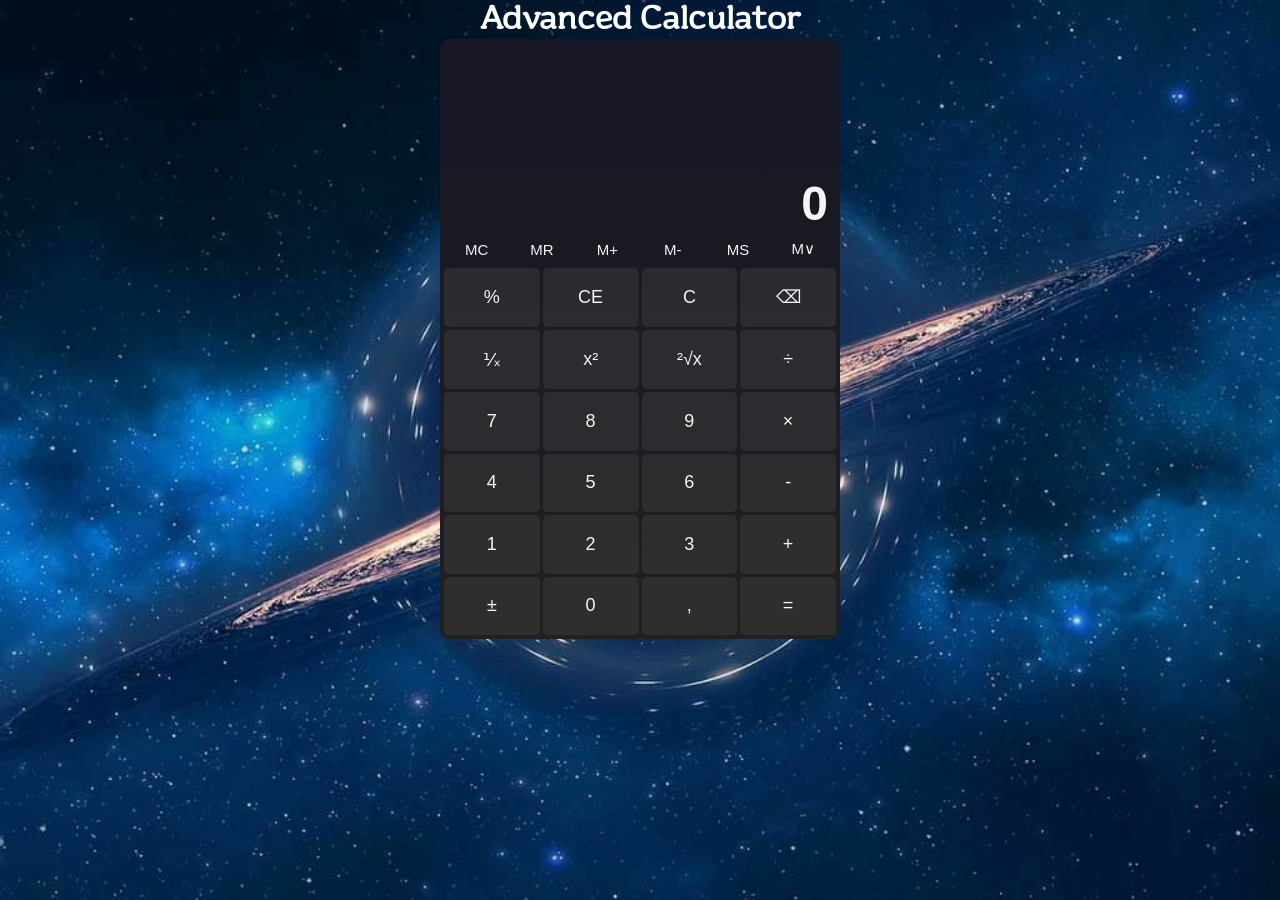
<file: Calculator/advanced/index.html>
<!DOCTYPE html>
<html lang="en">
<head>
  <meta charset="UTF-8">
  <meta name="viewport" content="width=device-width, initial-scale=1.0">
  <title>Advanced Calculator - ViniciuX</title>
  <link rel="stylesheet" href="style.css">
  <link rel="stylesheet" href="../issues/fonts/fonts.css">
</head>
<body>
  <h1 style="color: white" id="title">Advanced Calculator</h1>


  <div id="calculator">

    <div id="result">
      <p id="previousOperation"></p>
      <h1 id="currentOperation">0</h1>
    </div>

    <div id="keys">
      <div id="memory">
        <button value="MC">MC</button>
        <button value="MR">MR</button>
        <button value="M+">M+</button>
        <button value="M-">M-</button>
        <button value="MS">MS</button>
        <button value="M∨">M∨</button>
      </div>

      <div id="simbols">
        <button value="%">%</button>
        <button value="CE">CE</button>
        <button value="C">C</button>
        <button value="Backspace">⌫</button>
        <button value="⅟ₓ">⅟ₓ</button>
        <button value="²">x²</button>
        <button value="√">²√x</button>
        <button value="/">÷</button>
        <button value="7">7</button>
        <button value="8">8</button>
        <button value="9">9</button>
        <button value="*">×</button>
        <button value="4">4</button>
        <button value="5">5</button>
        <button value="6">6</button>
        <button value="-">-</button>
        <button value="1">1</button>
        <button value="2">2</button>
        <button value="3">3</button>
        <button value="+">+</button>
        <button value="±">±</button>
        <button value="0">0</button>
        <button value=",">,</button>
        <button id="result_button" value="=">=</button>
      </div>
    </div>
  </div>

  <script src="./script.js"></script>
</body>
</html>
</file>
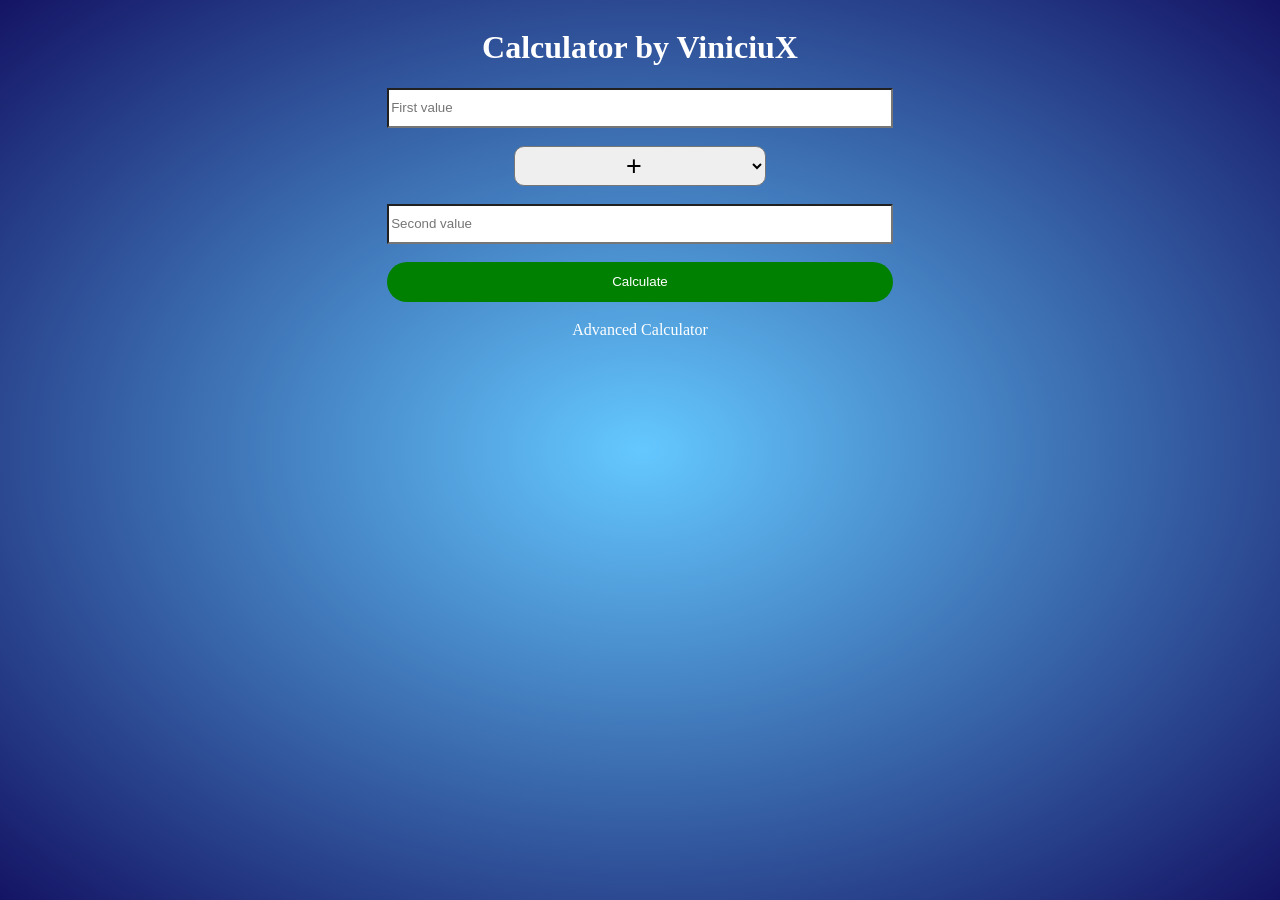
<file: Calculator/main/index.html>
<!DOCTYPE html>
<html lang="en">
<head>
  <meta charset="UTF-8">
  <meta name="viewport" content="width=device-width, initial-scale=1.0">
  <title>Calculator - ViniciuX</title>
  <link href="style.css" rel="stylesheet">

</head>
<body>

  <header>
    <h1 id="title">Calculator by ViniciuX</h1>
  </header>
  
  <div id="form">
    <input type="number" id="input1" placeholder="First value"><br><br>

    <select id="selector">
      <option value="+">+</option>
       <option value="-">-</option>
      <option value="*">×</option>
      <option value="/">÷</option>
    </select><br><br>

    <input type="number" id="input2" placeholder="Second value"><br><br>
    <button onclick="calculate()">Calculate</button>
  </div>

  <div>
    <h3 id="result"></h3>
  </div>

  <div>
    <a href="../advanced/index.html" id="advanced">Advanced Calculator</a>
  </div>

<script src="./script.js"></script>
</body>
</html>
</file>
<file: Calculator/advanced/style.css>
* {
  margin: 0;
  padding: 0;
  border: 0;
  color: whitesmoke;
  font-family: sans-serif;
  user-select: none;
}

html {
  height: 100%;
  width: 100%;
  background: url("../issues/images/download\ \(2\).jpg") center;
  background-size: cover;
  backdrop-filter: blur(10px) brightness(0.5);
}

#title {
  font-family: myFont;
}

body {
  display: flex;
  flex-direction: column;
  text-align: center;
  align-items: center;
}

#calculator {
  height: 600px;
  width: 400px;
  background: linear-gradient(rgb(22, 22, 37), rgb(32, 32, 32, 1));
  border-radius: 10px;
  display: flex;
  flex-direction: column;
  align-items: center;
}

#result {
  display: flex;
  flex-direction: column;
  height: 32%;
  width: 94%;
  align-items: end;
  justify-content: end;
  font-size: 1.5rem;
  font-weight: bolder;
}

#keys {
  background-color: rgba(0, 0, 0, 0);
  height: 61.2%;
  width: 98%;
  font-size: 50px;
}

#memory {
  display: grid;
  grid-template-columns: 1fr 1fr 1fr 1fr 1fr 1fr;
  grid-template-rows: 1fr;
  height: 10%;
}

#memory > button {
  background-color: rgba(0, 0, 0, 0);
  font-weight: lighter;
  font-size: 15px;
}


#simbols {
  display: grid;
  grid-template-columns: 1fr 1fr 1fr 1fr;
  gap: 3px;
  align-items: center;
  text-align: center;
  height: 100%;
}

#simbols > button {
  background-color: rgba(80, 80, 80, 0.3);
  border-radius: 5px;
  height: 100%;
  font-size: 18px;
}

#simbols > button:hover {
  cursor: pointer;
  backdrop-filter: brightness(0.7);
}
</file>
<file: Calculator/issues/fonts/fonts.css>
@font-face {
  font-family: myFont;
  src: url(./BrandierTrial-Regular.otf);
}
</file>
<file: Calculator/main/style.css>
html {
  height: 100%;
  color: white;
}

body {
  background: no-repeat content-box radial-gradient(rgb(100, 200, 300), rgb(20, 20, 100));
  display: flex;
  text-align: center;
  align-items: center;
  flex-direction: column;
}

#title {
  font-weight: bolder;
}

input {
  width: 100%;
  height: 40px;
  background-color: white;
  box-sizing: border-box;
}

#form {
  width: 40%;
}

button {
  background-color: green;
  color: white;
  border: none;
  border-radius: 50px;
  width: 100%;
  height: 40px;
  box-sizing: border-box;
}

button:hover {
  cursor: pointer;
  background-color: rgb(0, 82, 0);
}

h3 {
  font-family: sans-serif;
}

#selector {
  height: 40px;
  width: 50%;
  text-align: center;
  font-size: 3vh;
  border-radius: 10px;
}

#advanced {
  color: white;
  text-decoration: solid;
}
</file>
